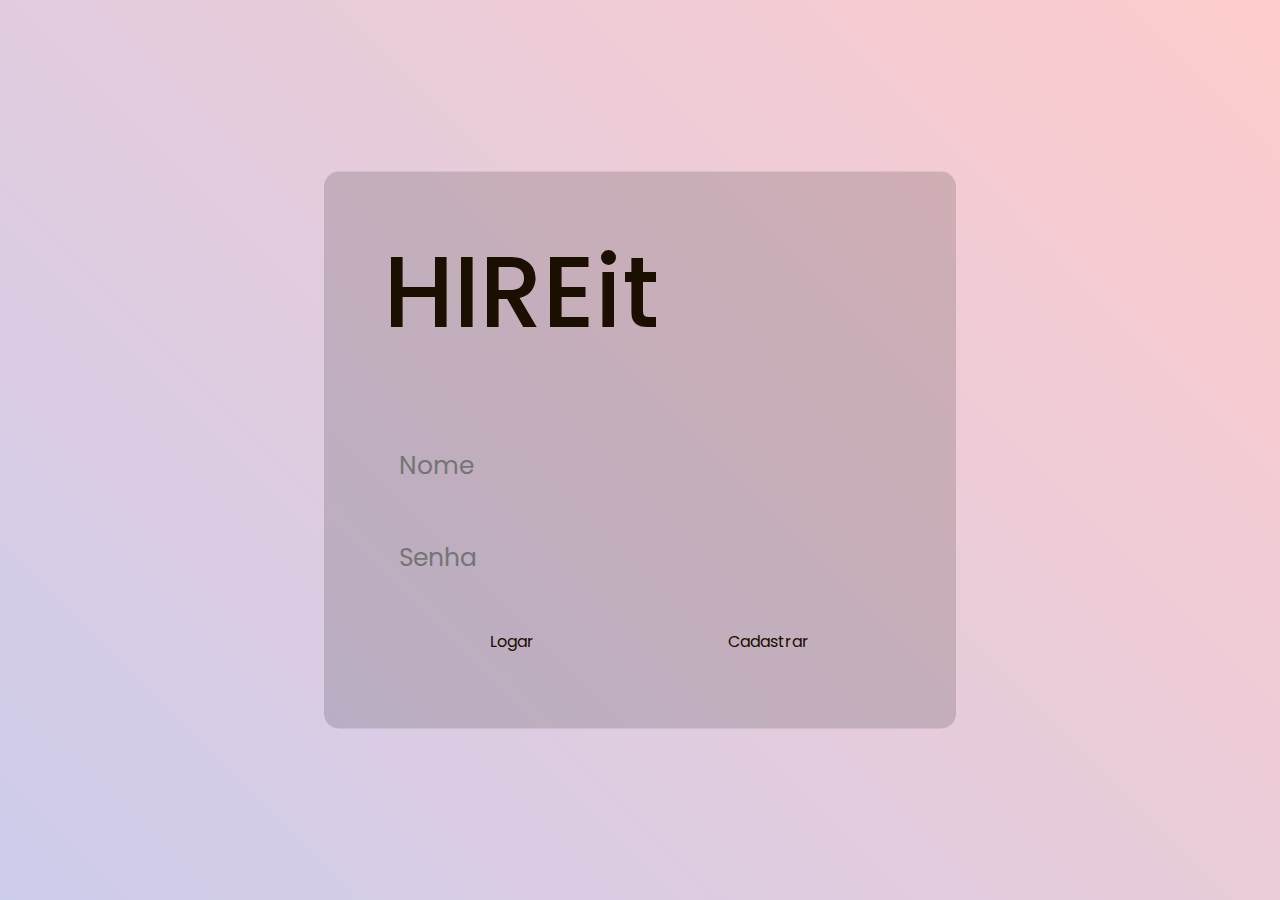
<file: htm/login.html>
<!DOCTYPE html>
<html lang="pt-BR">
<head>
	<meta charset="UTF-8">
	<meta name="viewport" content="width=device-width, initial-scale=1.0">
	<meta http-equiv="X-UA-Compatible" content="ie=edge">
	<title>Agendamentos Online</title>
	<link rel="stylesheet" href="https://stackpath.bootstrapcdn.com/bootstrap/4.3.1/css/bootstrap.min.css">
	<style>
        @import url('https://fonts.googleapis.com/css2?family=Libre+Baskerville:ital@0;1&display=swap');
        @import url('https://fonts.googleapis.com/css2?family=Poppins:wght@200&display=swap');

        @font-face {
            font-family: Alef-Regular;
            src: url(Alef/Alef-Regular.ttf);
        }
        html {
            height: 100%;
        }

        body{
            font-size: 100%;
            background: linear-gradient(225deg, rgba(254, 0, 0, 0.20) 0%, rgba(3, 0, 158, 0.20) 100%);
            height: 100%;
        }

        .fundo{
            width: 100%;
        }

        .logo{
            color: rgb(27, 15, 0);
            font-family: 'Poppins', sans-serif;
            font-size: 100px;
        }

		.login{
			background-color: rgba(0, 0, 0, 0.144);
            position: absolute;
            top: 50%;
            left: 50%; 
            transform: translate(-50%, -50%);
            padding: 60px;
            border-radius: 15px;
		}
        input{
            padding: 15px;
            border: none;
            outline: none;
            font-size: 15px;
            font-family: 'Poppins', sans-serif;
            width: 100%;
            background-color: transparent;
            color: rgb(27, 15, 0);
            font-size: 25px;
        }
        .botao1{
            background-color: transparent;
            padding: 15px;
            border: none;
            outline: none;
            color: rgb(27, 15, 0);
            font-family: 'Poppins', sans-serif;
            width: 50%;
        }
        .botao2{
            background-color: transparent;
            padding: 15px;
            border: none;
            outline: none;
            color: rgb(27, 15, 0);
            font-family: 'Poppins', sans-serif;
            width: 50%;
        }

	</style>
</head>
<body>
    
	<div class="fundo-login">
		<div class="login">
			<h1 class="logo"> HIREit</h1>
            <br><br><br>
			<input type="text" placeholder="Nome">
			<br><br>
			<input type="password" placeholder="Senha">
			<br><br>
			<button class="botao1">Logar</button><button class="botao2" onclick="location.href='cadastro.html'">Cadastrar</button>
		</div>
	</div>
</body>
</file>
